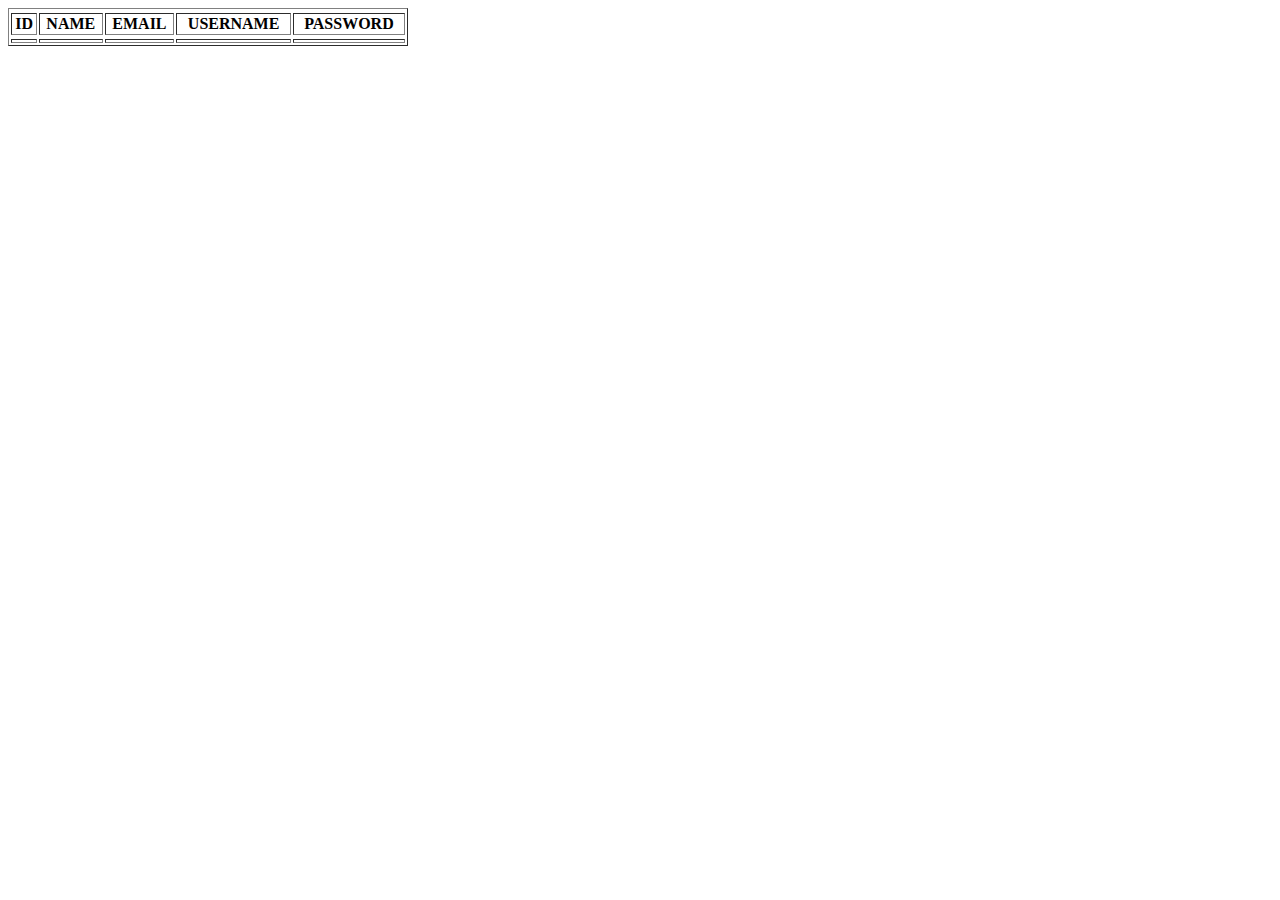
<file: calculator/target/classes/templates/allUsers.html>
<!DOCTYPE html>
<html lang="en">
<head>
    <meta charset="UTF-8">
    <title>All Users</title>
</head>
<body>
<table width="400" border="1">
    <tr>
    <tr>
        <th> <strong>ID</strong> </th>
        <th> <strong>NAME</strong> </th>
        <th> <strong>EMAIL</strong> </th>
        <th> <strong>USERNAME</strong> </th>
        <th> <strong>PASSWORD</strong> </th>
    </tr>
    <tr>
       <tr th:each="u:${Userslist}">
            <td th:text="${u.id}"></td>
            <td th:text="${u.name}"></td>
            <td th:text="${u.email}"></td>
            <td th:text="${u.username}"></td>
            <td th:text="${u.password}"></td>
    </tr>
</table>

</body>
</html>
</file>
